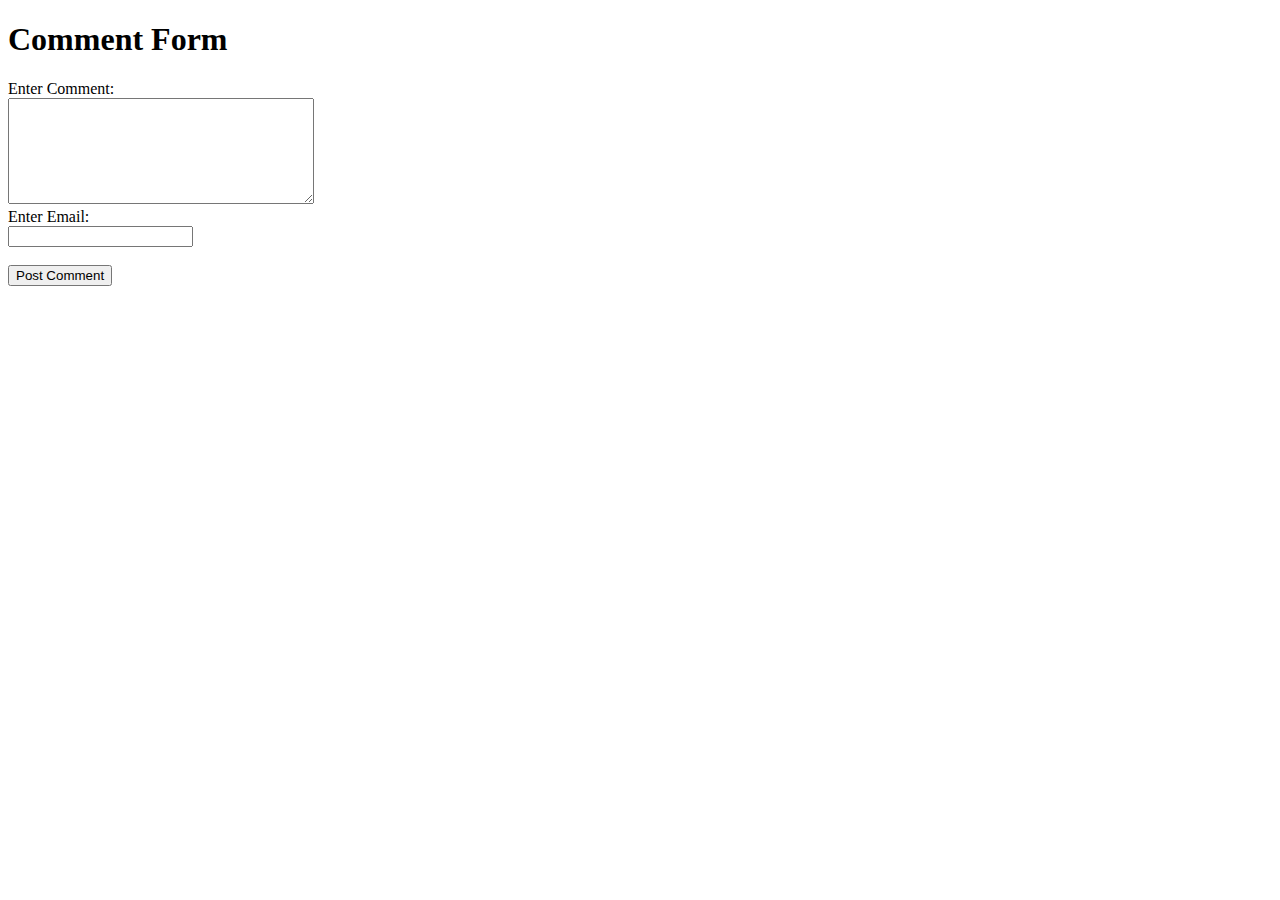
<file: JSP/JSP_Examples/target/JSP_Examples-0/ajaxexample2/index.html>
<!DOCTYPE html>  
<html>  
<head>  
<script>  
var request;  
function postComment(){  
var comment=document.commentform.comment.value;  
var email=document.commentform.email.value;  
  
var url="index.jsp?comment="+comment+"&email="+email;  
  
if(window.XMLHttpRequest){  
request=new XMLHttpRequest();  
}  
else if(window.ActiveXObject){  
request=new ActiveXObject("Microsoft.XMLHTTP");  
}  
  
try{  
request.onreadystatechange=function(){  
if(request.readyState===4){  
var val=request.responseText;  
document.getElementById('mylocation').innerHTML=val;  
}  
}//end of function  
request.open("GET",url,true);  
request.send();  
}catch(e){alert("Unable to connect to server");}  
}  
</script>  
</head>  
<body>  
<h1>Comment Form</h1>  
<form name="commentform">  
Enter Comment:<br/>  
<textarea name="comment" style="width:300px;height:100px" required>  
</textarea><br/>  
Enter Email:<br/>  
<input type="text" name="email" required/><br/><br/>  
  
<input type="button" value="Post Comment" onclick="postComment()">  
</form>  
  
<span id="mylocation"></span>  
</body>  
</html>
</file>
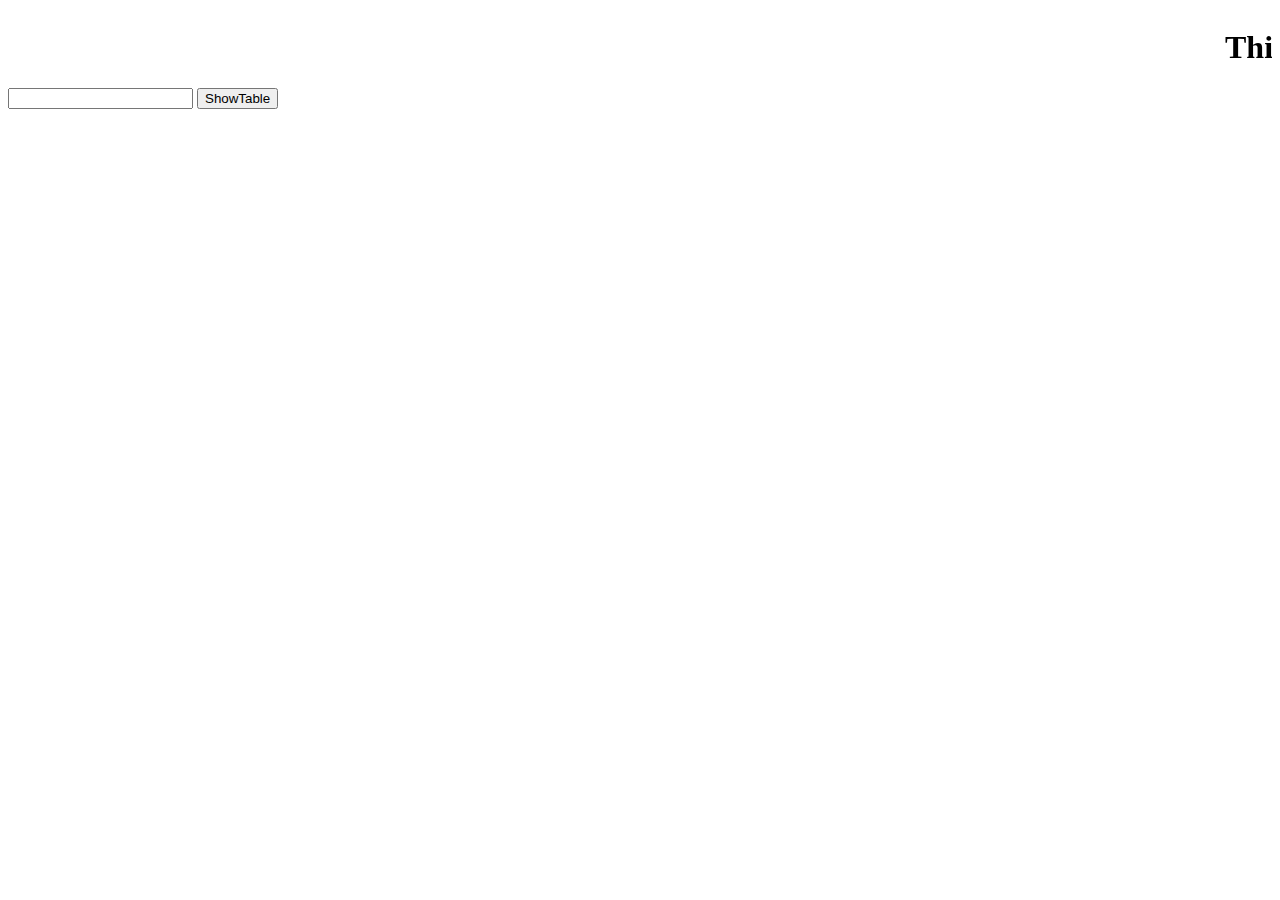
<file: JSP/JSP_Examples/target/JSP_Examples-0/ajaxexample1/table1.html>
<html>  
<head>  
<script>  
var request;  
function sendInfo()  
{  
var v=document.vinform.t1.value;  
var url="index.jsp?val="+v;  
  
if(window.XMLHttpRequest){  
request=new XMLHttpRequest();  
}  
else if(window.ActiveXObject){  
request=new ActiveXObject("Microsoft.XMLHTTP");  
}  
  
try  
{  
request.onreadystatechange=getInfo;  
request.open("GET",url,true);  
request.send();  
}  
catch(e)  
{  
alert("Unable to connect to server");  
}  
}  
  
function getInfo(){  
if(request.readyState===4){  
var val=request.responseText;  
document.getElementById('amit').innerHTML=val;  
}  
}  
  
</script>  
</head>  
<body>  
    <marquee><h1>This is an example of ajax</h1></marquee>  
<form name="vinform">  
<input type="text" name="t1">  
<input type="button" value="ShowTable" onClick="sendInfo()">  
</form>  
  
<span id="amit"> </span>  
  
</body>  
</html>
</file>
